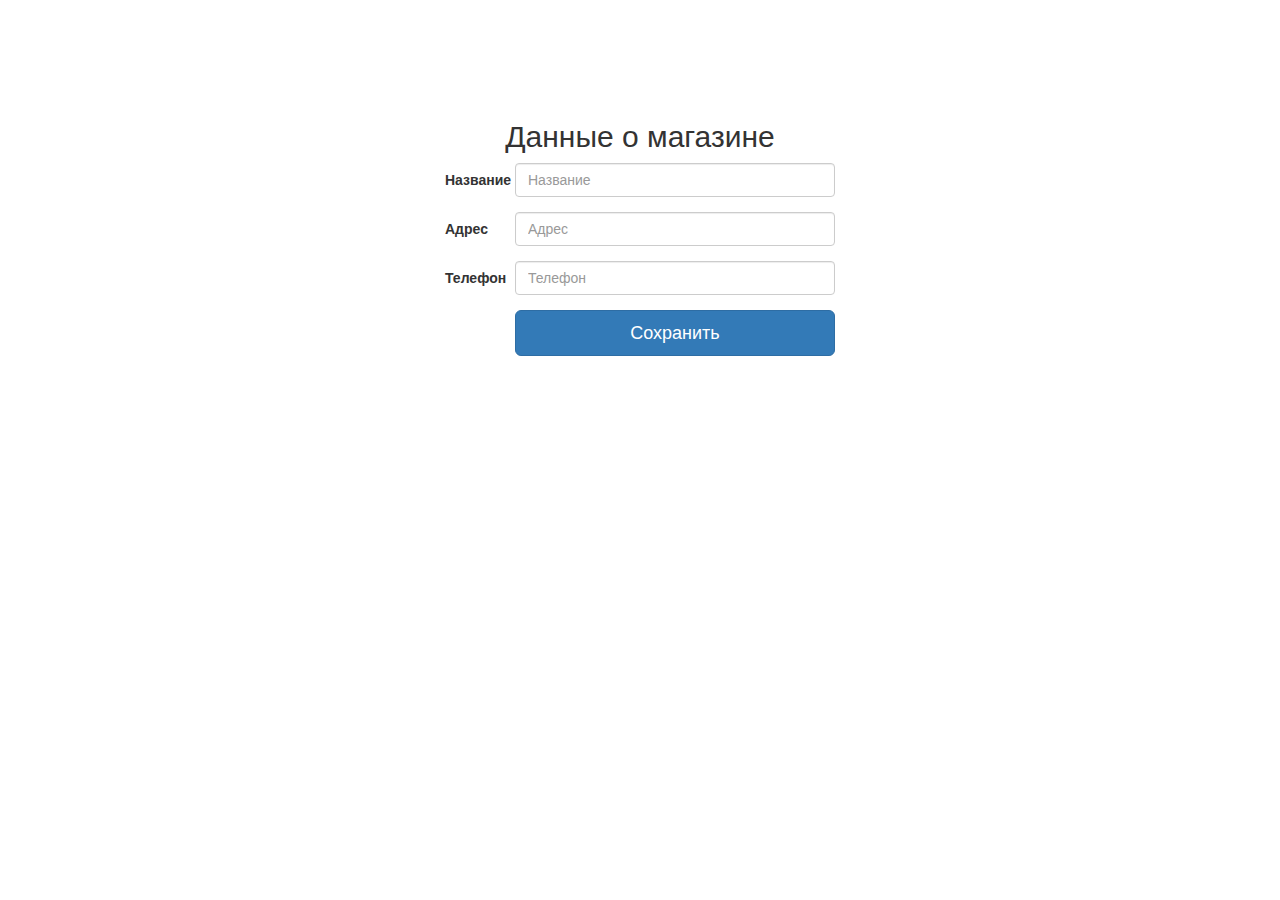
<file: details.html>
﻿<!DOCTYPE html>
<html lang="en">
<head>
    <meta charset="utf-8">
    <meta http-equiv="X-UA-Compatible" content="IE=edge">
    <meta name="viewport" content="width=device-width, initial-scale=1">
    <link rel="icon" href="images/favicon.ico" type="image/x-icon">
    <link rel="shortcut icon" href="images/favicon.ico" type="image/x-icon">
    <style>
        body {
            background:antiquewhite;
        }
    </style>
    <title>Details</title>

    <link rel="stylesheet" href="css/bootstrap.min.css" type="text/css" />
</head>

<body>
    <div class="container" style="width: 420px; margin-top: 100px;">
        <form class="form-horizontal">
            
            <h2 class="form-signin-heading text-center">Данные о магазине</h2>
            <div class="form-group">
                <label for="inputName3" class="col-sm-2 control-label">Название</label>
                <div class="col-sm-10">
                    <input type="text"  class="form-control" id="inputEmail3" placeholder="Название">
                </div>
            </div>
            <div class="form-group">
                <label for="inputAdress" class="col-sm-2 control-label">Адрес</label>
                <div class="col-sm-10">
                    <input type="text" class="form-control" id="inputPassword3" placeholder="Адрес">
                </div>
            </div>
            <div class="form-group">
                <label for="inputNumber3" class="col-sm-2 control-label">Телефон</label>
                <div class="col-sm-10">
                    <input type="text" class="form-control" id="inputEmail3" placeholder="Телефон">
                </div>
            </div>
            
            <div class="form-group" >
                <div class="col-sm-offset-2 col-sm-10">
                    <button class="btn btn-lg btn-primary btn-block" type="submit">Сохранить</button>
                </div>
            </div>
        </form>
    </div>    
        
    <script src="//code.jquery.com/jquery-1.11.3.min.js"></script>
    <script src="js/bootstrap.min.js"></script>
</body>
</html>
</file>
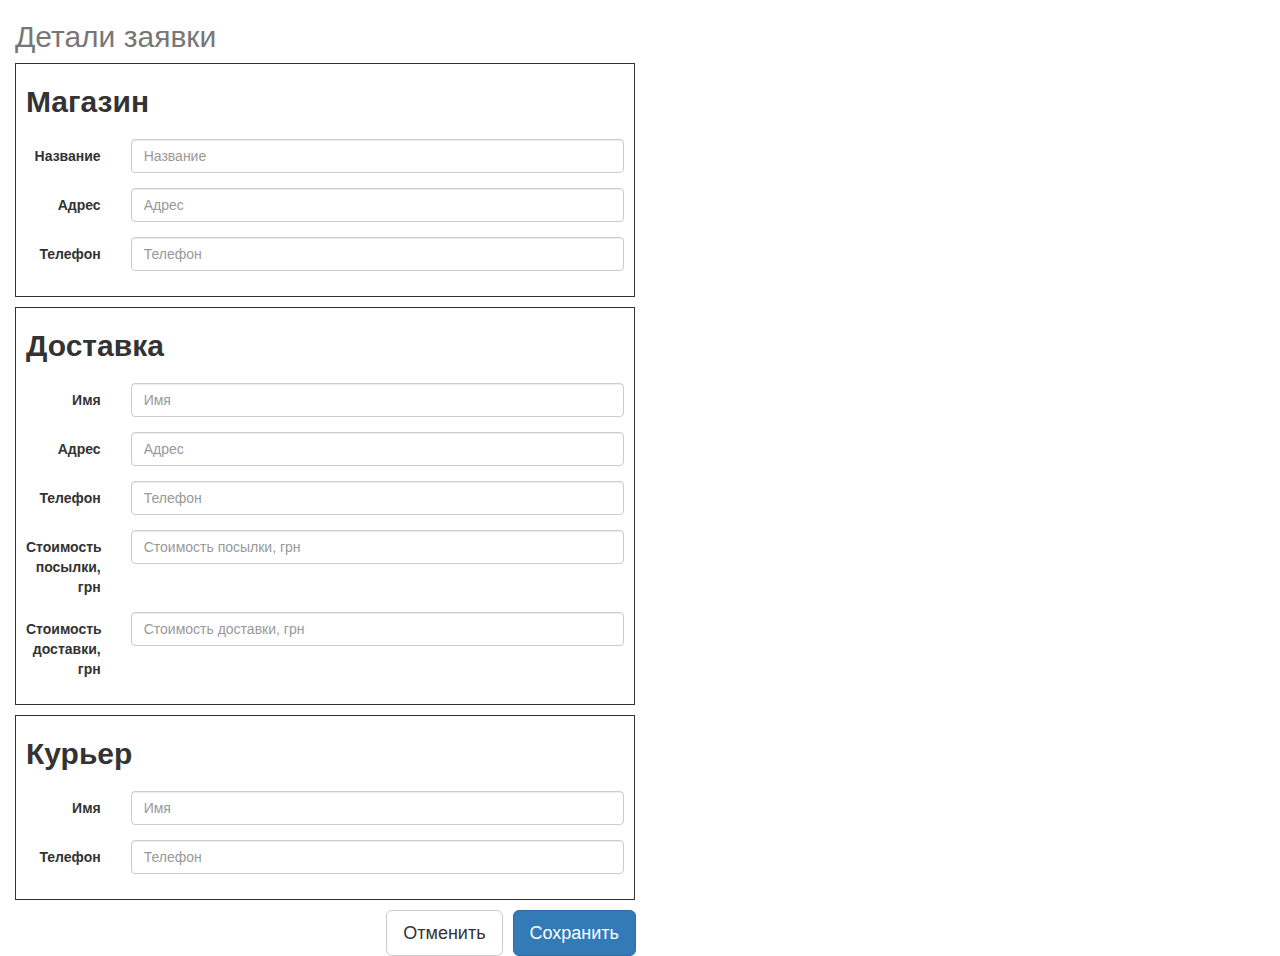
<file: edit profile.html>
﻿<!DOCTYPE html>
<html lang="en">
<head>
    <meta charset="utf-8">
    <meta http-equiv="X-UA-Compatible" content="IE=edge">
    <meta name="viewport" content="width=device-width, initial-scale=1">
    <link rel="icon" href="images/favicon.ico" type="image/x-icon">
    <link rel="shortcut icon" href="images/favicon.ico" type="image/x-icon">
    <style>
        body {
            background:antiquewhite;
        }
    </style>
    <title>Edit profile</title>

    <link rel="stylesheet" href="css/bootstrap.min.css" type="text/css" />
</head>

<body>
    <div class="container" style="width: 650px;  float:left">
        <h2 class="form-signin-heading  text-muted">Детали заявки</h2>
        <form class="form-horizontal" style="border:1px solid; padding:10px;">
            <div class="form-group ">
                <label for="inputName3" class="col-sm-2 control-label "><span style="font-size:30px;">Магазин</span></label>
            </div>
            <div class="form-group">
                <label for="inputName3" class="col-sm-2 control-label">Название</label>
                <div class="col-sm-10">
                    <input type="text" class="form-control" id="inputEmail3" placeholder="Название">
                </div>
            </div>
            <div class="form-group">
                <label for="inputAdress" class="col-sm-2 control-label">Адрес</label>
                <div class="col-sm-10">
                    <input type="text" class="form-control" id="inputPassword3" placeholder="Адрес">
                </div>
            </div>
            <div class="form-group">
                <label for="inputNumber3" class="col-sm-2 control-label">Телефон</label>
                <div class="col-sm-10">
                    <input type="text" class="form-control" id="inputEmail3" placeholder="Телефон">
                </div>
            </div>
        </form>
            <form class="form-horizontal" style="border:1px solid; padding:10px; margin-top:10px;">
                <div class="form-group ">
                    <label for="inputName3" class="col-sm-2 control-label "><span style="font-size:30px;">Доставка</span></label>
                </div>
                <div class="form-group">
                    <label for="inputName3" class="col-sm-2 control-label">Имя</label>
                    <div class="col-sm-10">
                        <input type="text" class="form-control" id="inputEmail3" placeholder="Имя">
                    </div>
                </div>
                <div class="form-group">
                    <label for="inputAdress" class="col-sm-2 control-label">Адрес</label>
                    <div class="col-sm-10">
                        <input type="text" class="form-control" id="inputPassword3" placeholder="Адрес">
                    </div>
                </div>
                <div class="form-group">
                    <label for="inputAdress" class="col-sm-2 control-label">Телефон</label>
                    <div class="col-sm-10">
                        <input type="text" class="form-control" id="inputPassword3" placeholder="Телефон">
                    </div>
                </div>
                <div class="form-group">
                    <label for="inputAdress" class="col-sm-2 control-label">Стоимость посылки, грн</label>
                    <div class="col-sm-10">
                        <input type="text" class="form-control" id="inputPassword3" placeholder="Стоимость посылки, грн">
                    </div>
                </div>
                <div class="form-group">
                    <label for="inputNumber3" class="col-sm-2 control-label">Стоимость доставки, грн</label>
                    <div class="col-sm-10">
                        <input type="text" class="form-control" id="inputEmail3" placeholder="Стоимость доставки, грн">
                    </div>
                </div>
            </form>
        <form class="form-horizontal" style="border:1px solid; padding:10px; margin-top:10px;">
            <div class="form-group ">
                <label for="inputName3" class="col-sm-2 control-label "><span style="font-size:30px;">Курьер</span></label>
            </div>
            <div class="form-group">
                <label for="inputName3" class="col-sm-2 control-label">Имя</label>
                <div class="col-sm-10">
                    <input type="text" class="form-control" id="inputEmail3" placeholder="Имя">
                </div>
            </div>
            <div class="form-group">
                <label for="inputAdress" class="col-sm-2 control-label">Телефон</label>
                <div class="col-sm-10">
                    <input type="text" class="form-control" id="inputPassword3" placeholder="Телефон">
                </div>
            </div>
        </form>
        
        <div class="form-group" style="margin-top:10px;">
            <div class="col-sm-offset-2 col-sm-10">
                <button class="btn btn-primary btn-lg" type="submit" style="float:right; margin-right:-16px">Сохранить</button>
                <button class="btn btn-default btn-lg" type="submit" style="float:right; margin-right:10px;">Отменить</button>
            </div>
        </div>
                

    </div>

    <script src="//code.jquery.com/jquery-1.11.3.min.js"></script>
    <script src="js/bootstrap.min.js"></script>
</body>
</html>
</file>
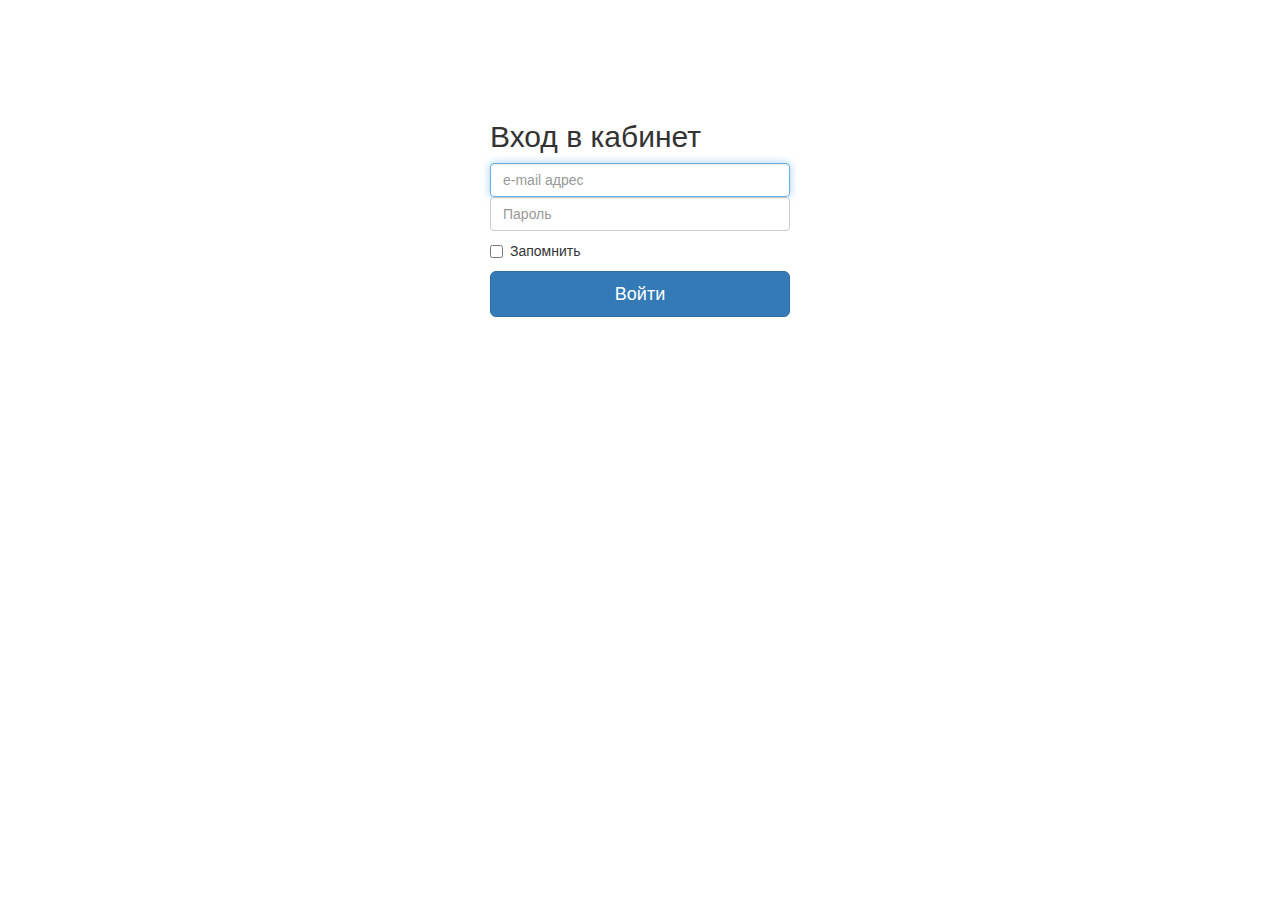
<file: enter.html>
﻿<!DOCTYPE html>
<html lang="en">
<head>
    <meta charset="utf-8">
    <meta http-equiv="X-UA-Compatible" content="IE=edge">
    <meta name="viewport" content="width=device-width, initial-scale=1">
    <link rel="icon" href="images/favicon.ico" type="image/x-icon">
    <link rel="shortcut icon" href="images/favicon.ico" type="image/x-icon">
    <style>
        body {
            background:antiquewhite;
        }
    </style>
    <title>Enter</title>

    <link rel="stylesheet" href="css/bootstrap.min.css" type="text/css" />
</head>

<body>
        <div class="container" style="width: 330px; margin-top: 100px;">
            <form class="form-signin">
                <h2 class="form-signin-heading">Вход в кабинет</h2>
                <label for="inputEmail" class="sr-only">e-mail адрес</label>
                <input type="email" id="inputEmail" class="form-control" placeholder="e-mail адрес" required autofocus>
                <label for="inputPassword" class="sr-only">Пароль</label>
                <input type="password" id="inputPassword" class="form-control" placeholder="Пароль" required>
                

                <div class="checkbox">
                    <label>
                        <input type="checkbox" value="remember-me"> Запомнить
                    </label>
                </div>
                <button class="btn btn-lg btn-primary btn-block" type="submit">Войти</button>
            </form>
        </div>
    <script src="//code.jquery.com/jquery-1.11.3.min.js"></script>
    <script src="js/bootstrap.min.js"></script>
</body>
</html>
</file>
